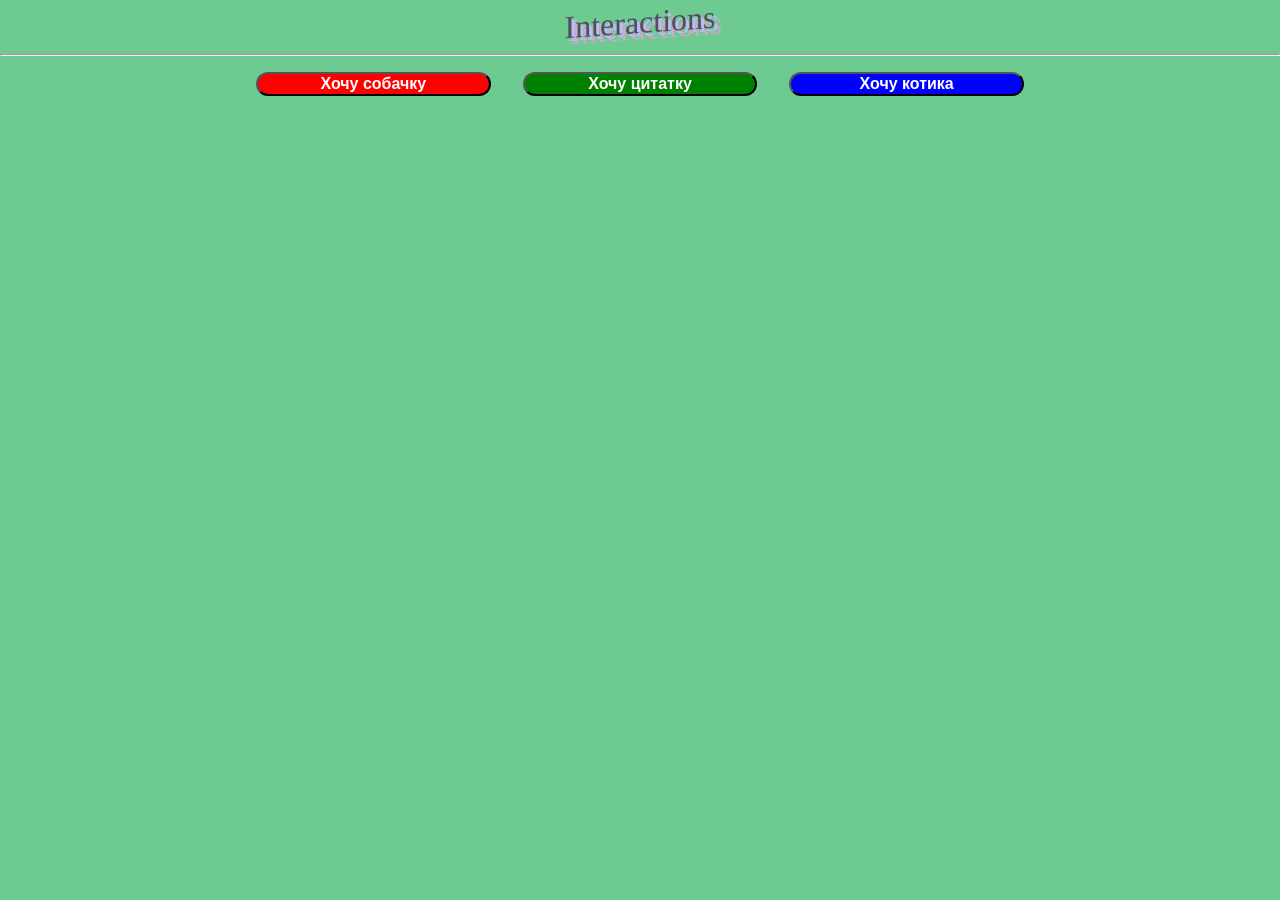
<file: interactions/index.html>
<!DOCTYPE html>
<html lang="en">
    <head>
        <meta charset="UTF-8">
        <meta http-equiv="X-UA-Compatible" content="IE=edge">
        <meta name="viewport" content="width=device-width, initial-scale=1.0">
        <link rel="stylesheet" href="src/css/reset.css">
        <link rel="stylesheet" href="src/css/main.css">
        <title>JS_lection_2_homework</title>
    </head>
    <body>
        <header>
            <h1 class="interaction_name">Interactions</h1>
        </header>
        <hr>
        <main>
            <div class="interaction_text"></div>
            <div class="interaction"></div>
            <div class="interaction_controls">
                <button class="interaction_controls_dog">Хочу собачку</button>
                <button class="interaction_controls_quote">Хочу цитатку</button>
                <button class="interaction_controls_cat">Хочу котика</button>
            </div>
        </main>
        <script type="module" src="src/js/selectors.js"></script>
        <script type="module" src="src/js/error.js"></script>
        <script type="module" src="src/js/displayResponse.js"></script>
        <script type="module" src="src/js/async.js"></script>
        <script type="module" src="src/js/events.js"></script>
    </body>
</html>
</file>
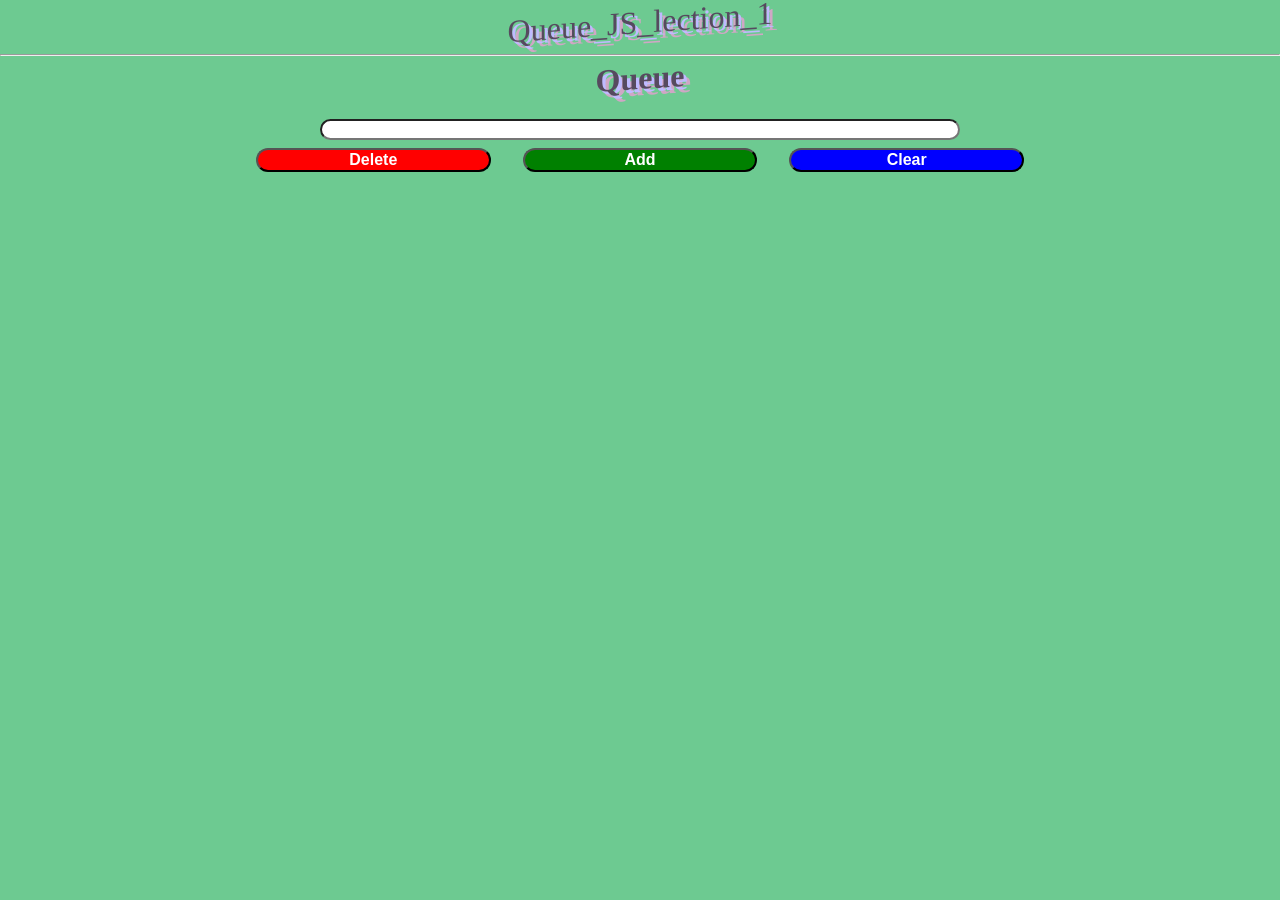
<file: queue_js/index.html>
<!DOCTYPE html>
<html lang="en">
    <head>
        <meta charset="UTF-8">
        <meta http-equiv="X-UA-Compatible" content="IE=edge">
        <meta name="viewport" content="width=device-width, initial-scale=1.0">
        <link rel="stylesheet" href="src/css/reset.css">
        <link rel="stylesheet" href="src/css/main.css">
        <title>JS_lection_1_homework</title>
    </head>
    <body>
        <header>
            <h1 class="queue_name">Queue_JS_lection_1</h1>
        </header>
        <hr>
        <main>
            <h2 class="queue_name">Queue</h2>
            <ul class="queue"></ul>
            <input type="text" class="queue_add_field"/>
            <div class="queue_controls">
                <button class="queue_controls_delete">Delete</button>
                <button class="queue_controls_add">Add</button>
                <button class="queue_controls_clear">Clear</button>
            </div>
        </main>
        <script src="src/js/index.js"></script>
    </body>
</html>
</file>
<file: interactions/src/css/main.css>
*{
    margin: 0;
    box-sizing: border-box;
}

body{
    width: 100%;
    background-color: hsla(143, 47%, 54%, 0.842);
}

header{
    text-align: center;
    color:#ca7361;
}

main{
    text-align: center;
}

.interaction_name{
    padding-top: 0.2em;
    padding-bottom: 0.5em;
    font-size:2em;
    transform: skewY(-4deg);
    color:#564a5f;
    text-shadow:
    #bfbaff 0.1em 0.1em,
    #cfa7c5 0.2em 0.2em;
}

.interaction{
    display: grid;
    grid-template-columns: repeat(1,1fr);
    grid-row-gap:0.5em;
    align-items: center;
    padding-bottom: 0.5em;
}

.interaction li{
    width:65%;
    margin: 0 auto;
    background-color: white;
    font-size: 1.5em;
    border: 0.05em solid #564a5f;
    border-radius: 2.5em;
}

.interaction_controls{
    width:60%;
    display: grid;
    grid-template-columns: repeat(3,1fr);
    grid-column-gap:2em;
    align-items: center;
    margin:0 auto;
    padding-top: 0.5em;
}

.interaction_controls button{
    font-size: 1em;
    font-weight: bold;
    color:white;
    border-radius: 2em;
}

.interaction_controls_dog{
    background-color: red;
}

.interaction_controls_quote{
    background-color: green;
}

.interaction_controls_cat{
    background-color:blue;
}

.quote{
    font-size: 2em;
    font-weight: bold;
    color: #cfa7c5;
}
</file>
<file: queue_js/src/css/main.css>
*{
    margin: 0;
    box-sizing: border-box;
}

body{
    width: 100%;
    background-color: hsla(143, 47%, 54%, 0.842);
}

header{
    text-align: center;
    color:#ca7361;
}

main{
    text-align: center;
}

.queue_name{
    padding-top: 0.2em;
    padding-bottom: 0.5em;
    font-size:2em;
    transform: skewY(-4deg);
    color:#564a5f;
    text-shadow:
    #bfbaff 0.1em 0.1em,
    #cfa7c5 0.2em 0.2em;
}

.queue{
    display: grid;
    grid-template-columns: repeat(1,1fr);
    grid-row-gap:0.5em;
    align-items: center;
    padding-bottom: 0.5em;
}

.queue li{
    width:65%;
    margin: 0 auto;
    background-color: white;
    font-size: 1.5em;
    border: 0.05em solid #564a5f;
    border-radius: 2.5em;
}

.queue_add_field{
    width: 50%;
    border-radius: 2em;
}

.queue_controls{
    width:60%;
    display: grid;
    grid-template-columns: repeat(3,1fr);
    grid-column-gap:2em;
    align-items: center;
    margin:0 auto;
    padding-top: 0.5em;
}

.queue_controls button{
    font-size: 1em;
    font-weight: bold;
    color:white;
    border-radius: 2em;
}

.queue_controls_delete{
    background-color: red;
}

.queue_controls_add{
    background-color: green;
}

.queue_controls_clear{
    background-color:blue;
}
</file>
